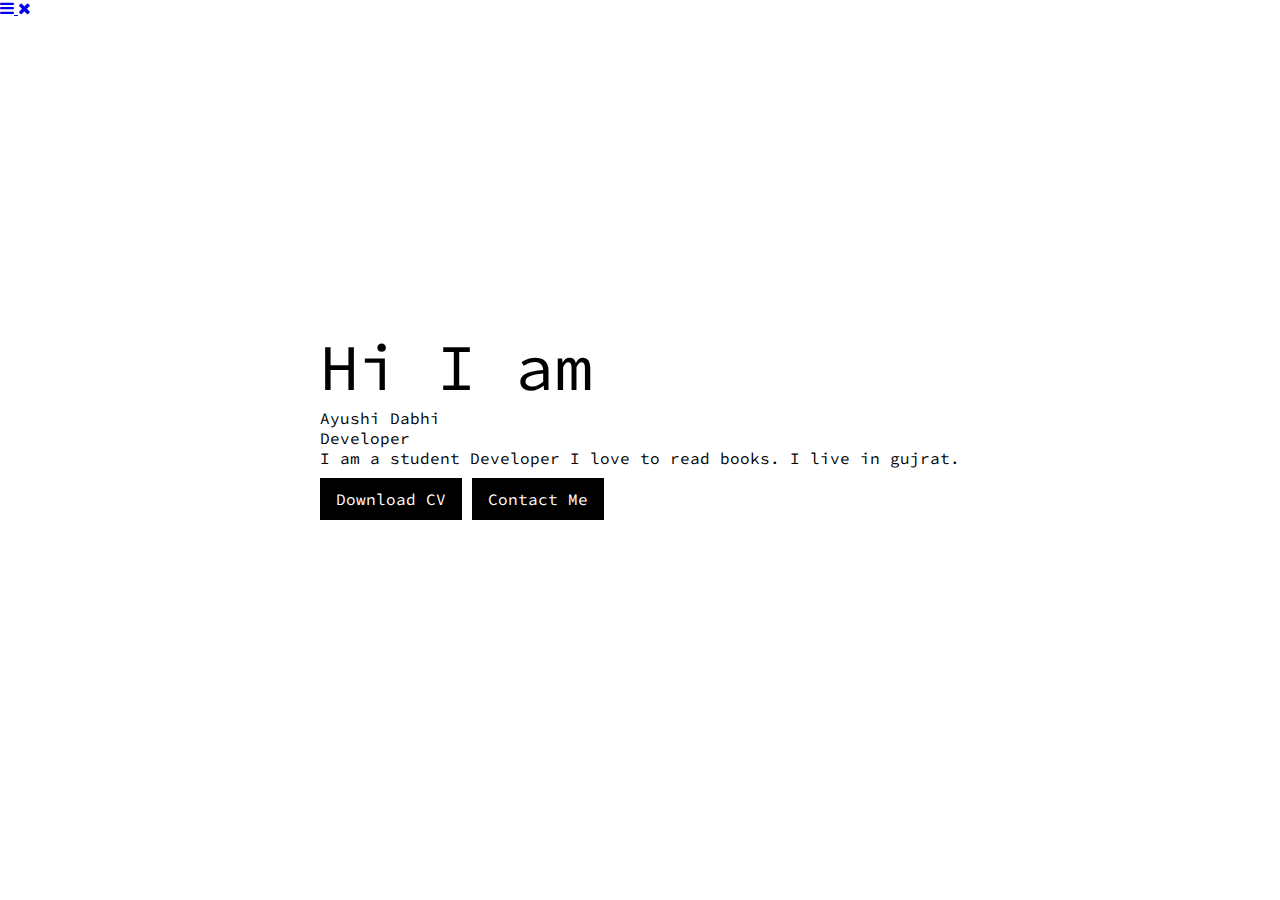
<file: portfolio/index.html>
<html>
<html lang="en">
<head>
    <meta charset="UTF-8">
    <meta http-equiv="X-UA-Compatible" content="IE=edge">
    <meta name="viewport" contect="width=device- initial-scale=1.0"> 
    <title>Ayushi Dabhi - web developer, programmer</title>
    <link rel="stylesheet" href="https://cdnjs.cloudflare.com/ajax/libs/font-awesome/4.7.0/css/font-awesome.css" integrity="sha512-5A8nwdMOWrSz20fDsjczgUidUBR8liPYU+WymTZP1lmY9G6Oc7HlZv156XqnsgNUzTyMefFTcsFH/tnJE/+xBg==" crossorigin="anonymous" referrerpolicy="no-referrer" />
    <link rel="stylesheet" href="style.css">
    <script src="script.js"></script>
    </head>
    <body>
        <!-- Header start here -->
        <!-- <header class="header">
            <div class="header-warp">
                
            </div>
        </header> -->
        <!-- Header ends here -->

        <div class="container">
             <div class="sidebar sidebarGo">
            <nav>
                <ul>
                    <li><a href="/">Home</a></li>
                    <li><a href="/intro.html">My Intro</a></li>
                    <li><a href="/services.html">Services</a></li>
                    <li><a href="/blog.html">blog</a></li>
                    <li><a href="/contact.html">Contact Me</a></li>
                </ul>
            </nav>
            </div>

            <div class="main">
                <div class="hamburger">
                    <a href="#" class="ham"><i class="fa fa-bars" aria-hidden="true"></i>
                    </a>
                    <!-- <img  src="ham.png" alt="" width="23"> -->
                    <!-- <img class="cross" src="cross.png" alt="" width="23"> -->
                    <a href="#" class="cross"><i class="fa fa-times" aria-hidden="true"></i>                    
                    </a>
                </div>
                 <div class="infocontainer">
                     <div class="devInfo">
                         <div class="hello">Hi I am</div>
                         <div class="name">Ayushi Dabhi</div>
                         <div class="about">Developer</div>
                         <div class="moreabout">I am a student Developer I love to read books. I live in gujrat.</div>
                         <div class="button text-btn">
                             <a href="/cv.txt" target="_blank" class="btn">
                             Download CV</a>
                             <a href="/contact.html" class="btn">Contact Me</a>
                         </div>

                     </div>
                 <!--    <div class="devPic"><img  src="ayushi.jpg"> </div>-->

                 </div>
            </div>
        </div> 
           
    </body>
    </html>
</file>
<file: portfolio/style.css>
@import url('https://fonts.googleapis.com/css2?family=Fira+Sans&display=swap');
@import url('https://fonts.googleapis.com/css2?family=Source+Code+Pro:wght@300&display=swap');




*{
    margin: 0;
    padding: 0;
}
.text-btn {
    display: flex;
    margin-top: 10px;
}
body .main .infocontainer .button a.btn {
    background-color: #000;
    padding: 10px 15px;
    text-decoration: none;
    color: #fff;
    margin-right: 10px;
    border: 1px solid #000;
    transition: 0.4s ease-in-out;
    -webkit-transition: 0.4s ease-in-out;
    -moz-transition: 0.4s ease-in-out;
    -ms-transition: 0.4s ease-in-out;
    -o-transition: 0.4s ease-in-out;
}
body .main .infocontainer .button a.btn:hover{
    background-color: transparent;
    color: #000;
}

body .main .infocontainer .button a.cross {
    position: absolute;
    top: 10px;
    left: 10px;
    color: #000;
    z-index: 1;
}
.sidebar{
    position: absolute;
   background-color: rgb(223, 219, 219);
    font-family: 'Fira Sans', sans-serif;
    height: 100vh;
    transition: transform 0.3s ease-in;
}

.sidebar nav{
    padding: 21px;

}

.sidebar nav li{
    list-style: none;
    font-size: 30px;
    padding: 22px 0;
}

.sidebar nav li a{
    text-decoration: none;
    color: black;
}

.main{
    /*background-color: yellow;*/
    width: 100%;
}

.container{
    display: flex;

}

.infoContainer{
    /*background-color: rgb(255, 0, 191);*/
    height: 58vh;
    width: 80vw;
    margin: 144px auto;
    display: flex;
    justify-content: space-around;
}
.devInfo{
    font-size: 16px;
    display: flex;
    justify-content: center;
    flex-direction: column;
    font-family: 'Source Code Pro', monospace;
}

.hello{
    font-size: 65px;
    
.name {
    font-size: 3em;
    font-weight: bold;
    font-family: 'Fira Sans', sans-serif;
}
 

.about{
    font-size: 40px;
}

.moreabout{
    font-size: 2em;
    margin-top: 23px;
    font-family: 'Fira Sans', sans-serif;
}

.buttons{
    margin-top: 2.2em;
    font-size: 16px;
}

.btn {
    padding: 9px 14px;
    border-radius: 22px;
    color: white;
    background-color: dodgerblue;
    font-weight: bold;
    font-size: 2em;
    margin: 3px 3px;
    cursor: pointer;
}

.btn-sm{
    font-size: 10px;
    padding: 7px 13px;
    margin: 10px 0;
}
.btn:hover {
    color: dodgerblue;
    background-color: white;
}

.devPic img{
    height: 58vh;

}    

.contactform{
    padding: 0 34px;
    font-family: 'Fira Sans', sans-serif;
    margin: 88px;
}

}
    
.contactform h1{
    font-family: 'Source Code Pro', monospace;
    padding: 12px 0;
}

.contactform form div{
    padding: 10px 0;
    display: flex;
    flex-direction: column;
}

.contact form div input{
    /*width: 16vw;*/
    border-radius: 5px;
    margin: 6px 0;
    padding: 3px;
   
}
.contactform form{
   border-radius: 5px;
   margin: 0 40px;
    padding: 3px;
}

#emailHelp{
    font-size: 11px;
    color: midnightblue;
    margin: 0 5px;
    padding: 3px 0 0 0; 
}

#form-check {
    flex-direction: row;

}
#form-check input{
    width: 24px;
    margin: 3px 0;

}

.blogItem{
    margin: 20px;
    font-family: 'Fira Sans', sans-serif;
}

.blogContainer{
    margin: 88px;
}

 h1{
    font-family: 'Fira Sans', sans-serif;
    margin: 23px;
}

 p{
    font-family: 'Source Code Pro', monospace;
}

.intro{
    margin: 88px;
}

.intro h2{
    font-family: 'Fira Sans', sans-serif;
    margin: 12px;
}

.intro p{
    font-family: 'Source Code Pro', monospace;
    margin: 12px;
}
.skillcontainer{
    padding: 12px ;
}

.skillItem{
    display: flex;
    align-items: center;
    font-family: 'Source Code Pro', monospace;
    font-weight: 900;
}

.skill{
   width: 23px;
   height: 23px;
   background-color: red;
   border: 2px solid black;
}

.hundered{
    width: 265px;
    background-color: blueviolet;
}


.fifty{
    width: 125px;
    background-color: aqua;
}
.t5{
    width: 75px;
    background-color: yellow;
}

.sidebarGo{
    transform: translate(-443px, 0px);
    position: absolute;

.hamburger{
    position: absolute;
    cursor: pointer;
    top: 10px;
    left: 10px;
}

.ham{
    margin-top: 10px;
    margin-left: 10px;
}
.cross{
    margin-left: 185px;
    margin-top: 10px;
    
}


@media (max-width: 12450px){ 
    *{
  /*  background-color: rgb(230, 146, 146); */
    }
    .buttons{
        font-size: 6px;
    }
    .ayushiInfo{
        font-size: 10px;
    }
    .ayushiPic{
        display: none;
    }
    .intro, .blogContainer, .contactform{
        margin: 50px 8px;
    }
 
 }
</file>
